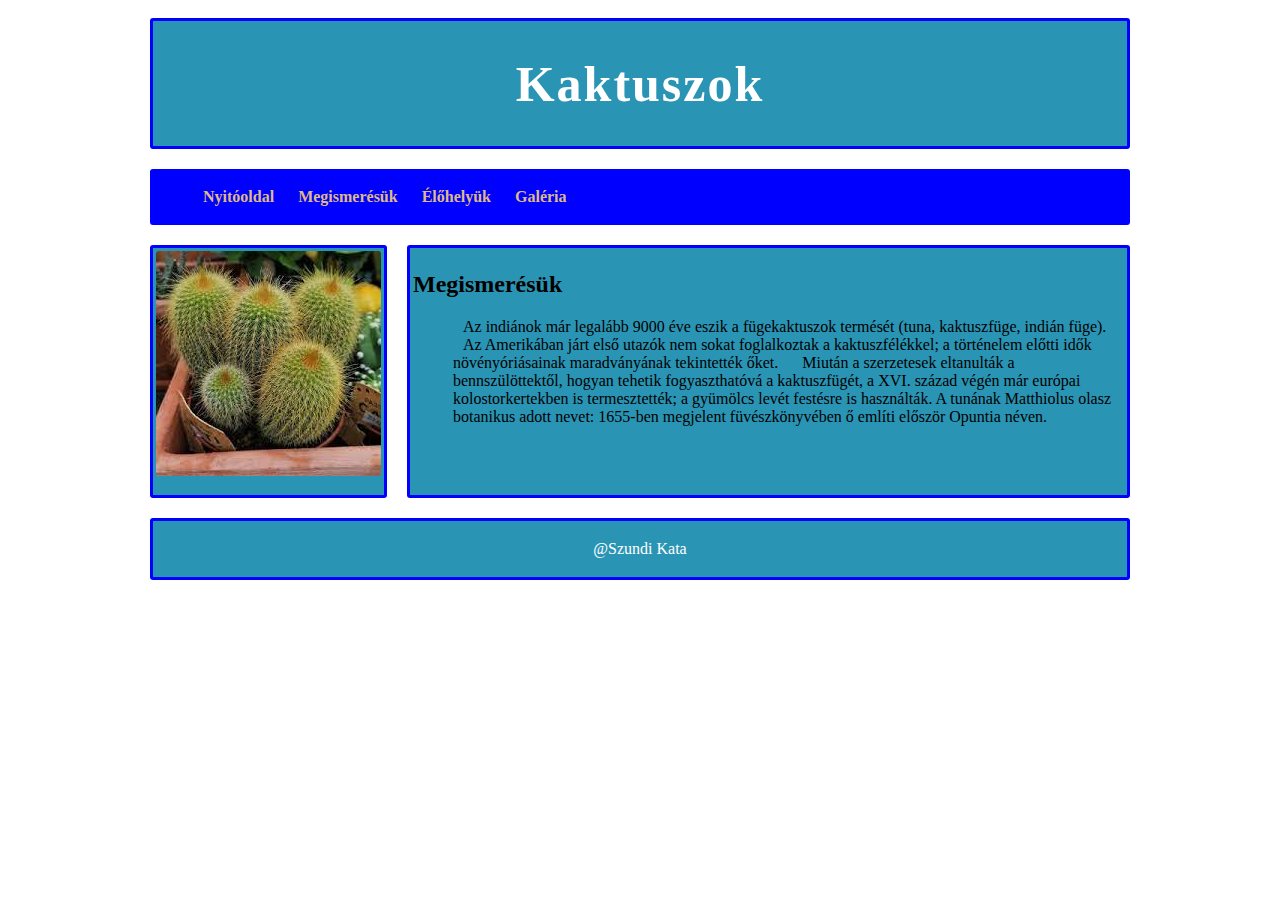
<file: index.html>
<!DOCTYPE html>
<html lang="hu">
<head>
    <meta charset="UTF-8">
    <meta http-equiv="X-UA-Compatible" content="IE=edge">
    <meta name="viewport" content="width=device-width, initial-scale=1.0">
    <link rel="stylesheet" href="index.css">
    <title>Szundi Kata</title>
</head>
<body>
    <main>
        <header>
            <h1>Kaktuszok</h1>
        </header>
        <nav>
            <ul>
                <li><a href="">Nyitóoldal</a></li>
                <li><a href="index.html">Megismerésük</a></li>
                <li><a href="">Élőhelyük</a></li>
                <li><a href="galeria.html">Galéria</a></li>
            </ul>
        </nav>
        <article>
            <img src="kepek/kaktusz2.jpg" alt="kaktusz">
        </article>
        <aside>
            <h2>Megismerésük</h2>
            <ol>
                <li>Az indiánok már legalább 9000 éve eszik a fügekaktuszok termését (tuna, kaktuszfüge, indián füge).</li>
                <li>Az Amerikában járt első utazók nem sokat foglalkoztak a kaktuszfélékkel; a történelem előtti idők növényóriásainak maradványának tekintették őket.</li>
                <li>Miután a szerzetesek eltanulták a bennszülöttektől, hogyan tehetik fogyaszthatóvá a kaktuszfügét, a XVI. század végén már európai kolostorkertekben is termesztették; a gyümölcs levét festésre is használták. A tunának Matthiolus olasz botanikus adott nevet: 1655-ben megjelent füvészkönyvében ő említi először Opuntia néven.</li>
            </ol>
        </aside>
        <footer><p>@Szundi Kata</p></footer>
    </main>
</body>
</html>
</file>
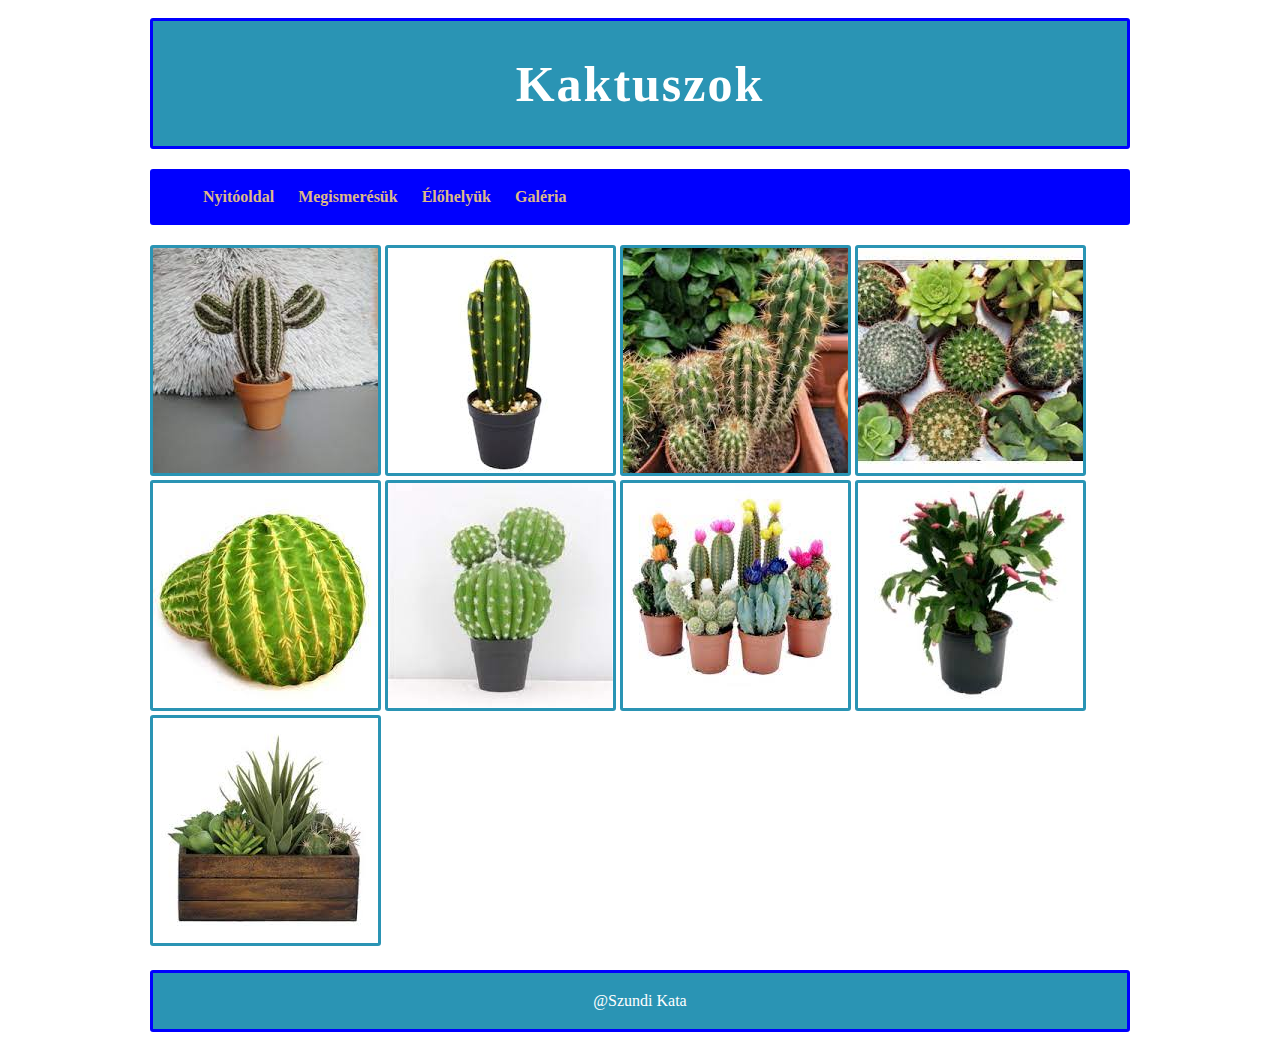
<file: galeria.html>
<!DOCTYPE html>
<html lang="hu">
<head>
    <meta charset="UTF-8">
    <meta http-equiv="X-UA-Compatible" content="IE=edge">
    <meta name="viewport" content="width=device-width, initial-scale=1.0">
    <link rel="stylesheet" href="galeria.css">
    <title>Szundi Kata</title>
</head>
<body>
    <main>
        <header>
            <h1>Kaktuszok</h1>
        </header>
        <nav>
            <ul>
                <li><a href="">Nyitóoldal</a></li>
                <li><a href="index.html">Megismerésük</a></li>
                <li><a href="">Élőhelyük</a></li>
                <li><a href="galeria.html">Galéria</a></li>
            </ul>
        </nav>
        <article>
            <img src="kepek/kep1.jpg" alt="kaktusz">
            <img src="kepek/kep2.jpg" alt="kaktusz">
            <img src="kepek/kep3.jpg" alt="kaktusz">
            <img src="kepek/kep4.jpg" alt="kaktusz">
            <img src="kepek/kep5.jpg" alt="kaktusz">
            <img src="kepek/kep6.jpg" alt="kaktusz">
            <img src="kepek/kep7.jpg" alt="kaktusz">
            <img src="kepek/kep8.jpg" alt="kaktusz">
            <img src="kepek/kep9.jpg" alt="kaktusz">
        </article>
        <footer><p>@Szundi Kata</p></footer>
    </main>
</body>
</html>
</file>
<file: index.css>
main{
    display: grid;
    grid-template-areas: "h h h"
    "n n n"
    "a as as"
    "f f f";
    font-family: "Garamond", Times, serif;
    max-width: 1000px;
    margin: auto;
}

header{
    grid-area: h;
    border: 3px solid blue;
    border-radius: 3px;
    color: white;
    background-color: rgb(42, 148, 180);
    font-size: 25px;
    margin: 10px; 
    letter-spacing: 2px;
    text-align: center;
}

nav{
    grid-area: n;
    border: 3px solid blue;
    border-radius: 3px;
    background-color:blue;
    margin: 10px; 
}

ul{
    list-style-type: none;
}
li{
    display: inline;
    padding: 10px;
}

a{
    text-decoration: none;
    color: burlywood;
    font-weight: bold;
}
a:hover{
    background-color:rgb(42, 148, 180);
    padding: 8px;
    border-radius: 3px;
}

article{
    grid-area: a;
    background-color:  rgb(42, 148, 180);
    border: 3px solid blue;
    border-radius: 3px;
    padding: 3px;
    padding-bottom: 15px;
    margin: 10px;
}

img{
    border-radius: 3px;
}

aside{
    grid-area: as;
    background-color:  rgb(42, 148, 180);
    border: 3px solid blue;
    border-radius: 3px;
    padding: 3px;
    margin: 10px;
}

footer{
    grid-area: f;
    background-color:  rgb(42, 148, 180);
    border: 3px solid blue;
    border-radius: 3px;
    padding: 3px;
    color: white;
    text-align: center;
    margin: 10px;
}

@media screen and (max-width: 800px) {
    main{
        grid-template-areas: "h"
        "n"
        "a"
        "as"
        "f";
    }
    
}
</file>
<file: galeria.css>
main{
    display: grid;
    grid-template-areas: "h h h"
    "n n n"
    "a as as"
    "f f f";
    font-family: "Garamond", Times, serif;
    max-width: 1000px;
    margin: auto;
}

header{
    grid-area: h;
    border: 3px solid blue;
    border-radius: 3px;
    color: white;
    background-color: rgb(42, 148, 180);
    font-size: 25px;
    margin: 10px; 
    letter-spacing: 2px;
    text-align: center;
}

nav{
    grid-area: n;
    border: 3px solid blue;
    border-radius: 3px;
    background-color:blue;
    margin: 10px; 
    
}

ul{
    list-style-type: none;   
}

li{
    display: inline;
    padding: 10px;
}

a{
    text-decoration: none;
    color: burlywood;
    font-weight: bold;
}
a:hover{
    background-color:rgb(42, 148, 180);
    padding: 8px;
    border-radius: 3px;
}

article{
    grid-area: a;
    margin: 10px;
    
}

img{
    border-radius: 3px;
    border: 3px solid rgb(42, 148, 180);
    margin: 10px;
    border-radius: 3px;
    margin: auto;
}

aside{
    grid-area: as;
    background-color:  rgb(42, 148, 180);
    border: 3px solid blue;
    border-radius: 3px;
    padding: 3px;
    margin: 10px;
}

footer{
    grid-area: f;
    background-color:  rgb(42, 148, 180);
    border: 3px solid blue;
    border-radius: 3px;
    padding: 3px;
    color: white;
    text-align: center;
    margin: 10px;
}

@media screen and (max-width: 800px) {
    main{
        grid-template-areas: "h"
        "n"
        "a"
        "as"
        "f";
    }
    
}
</file>
